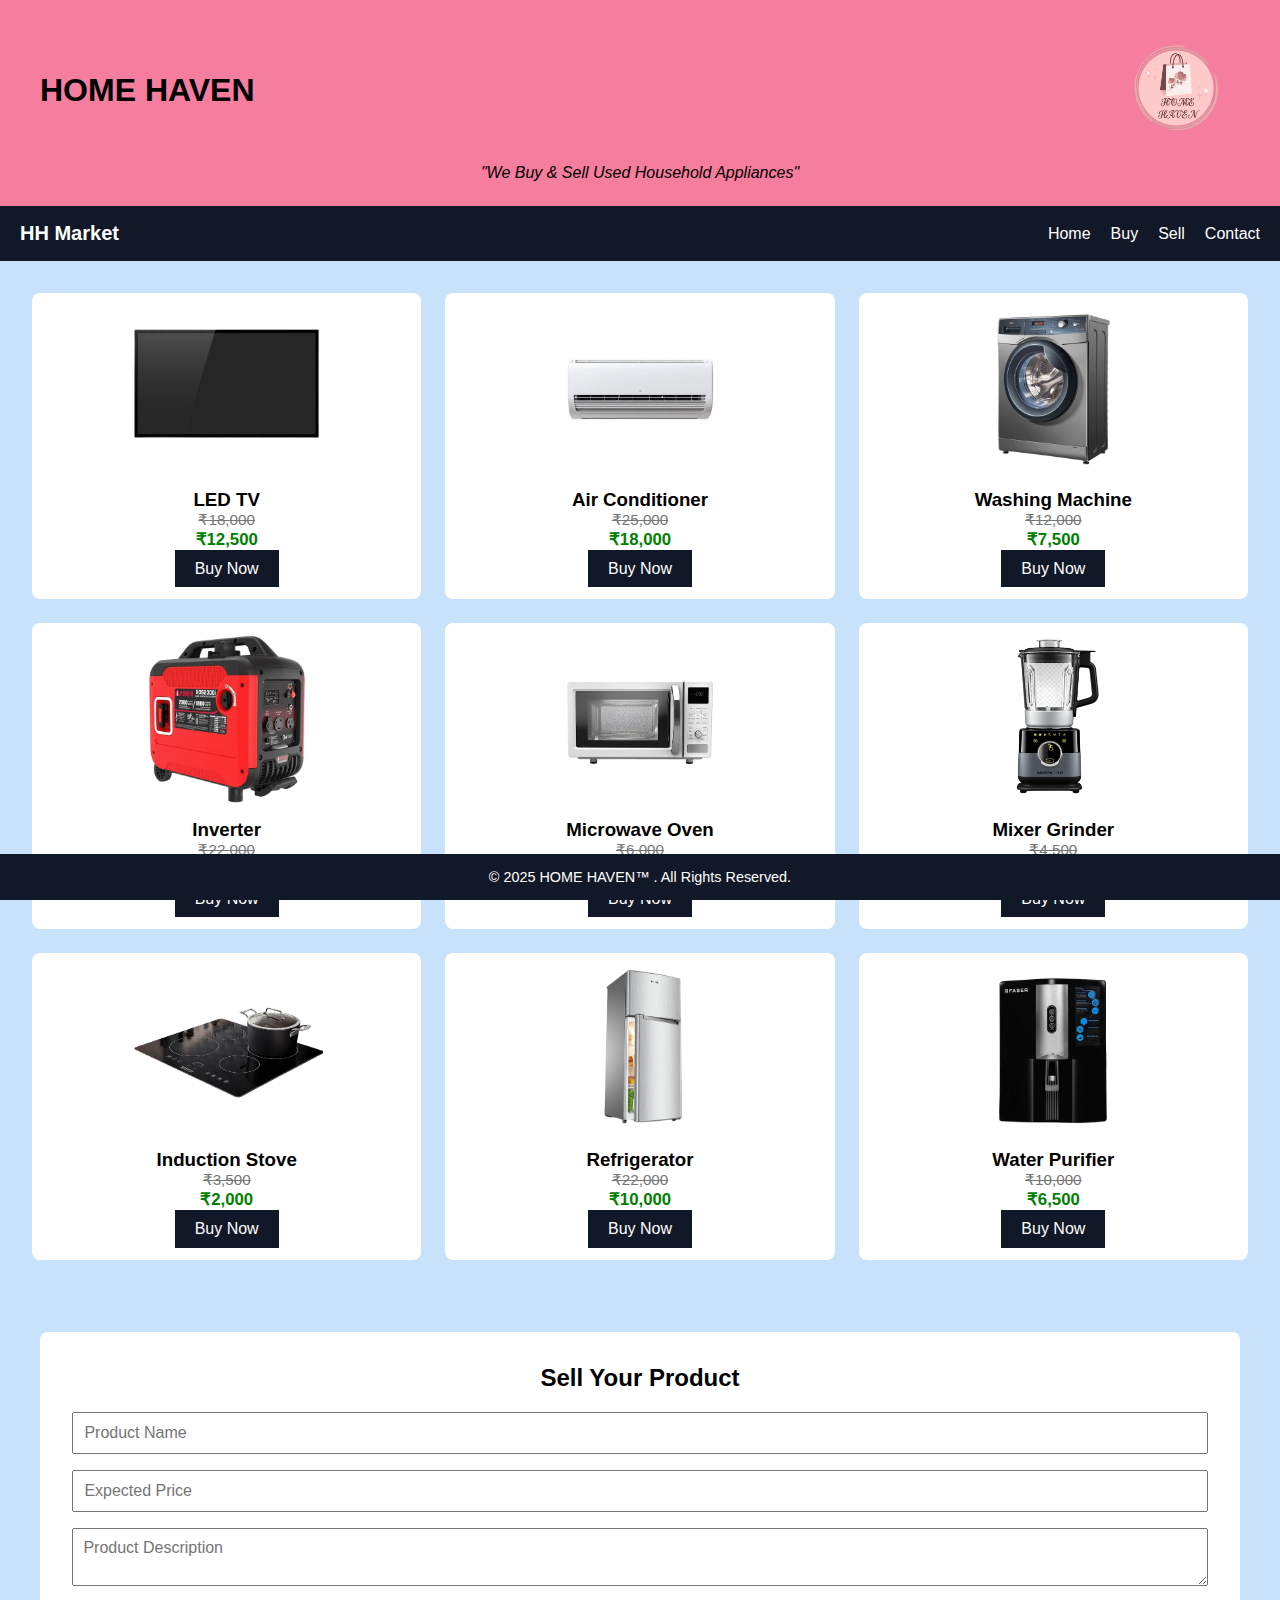
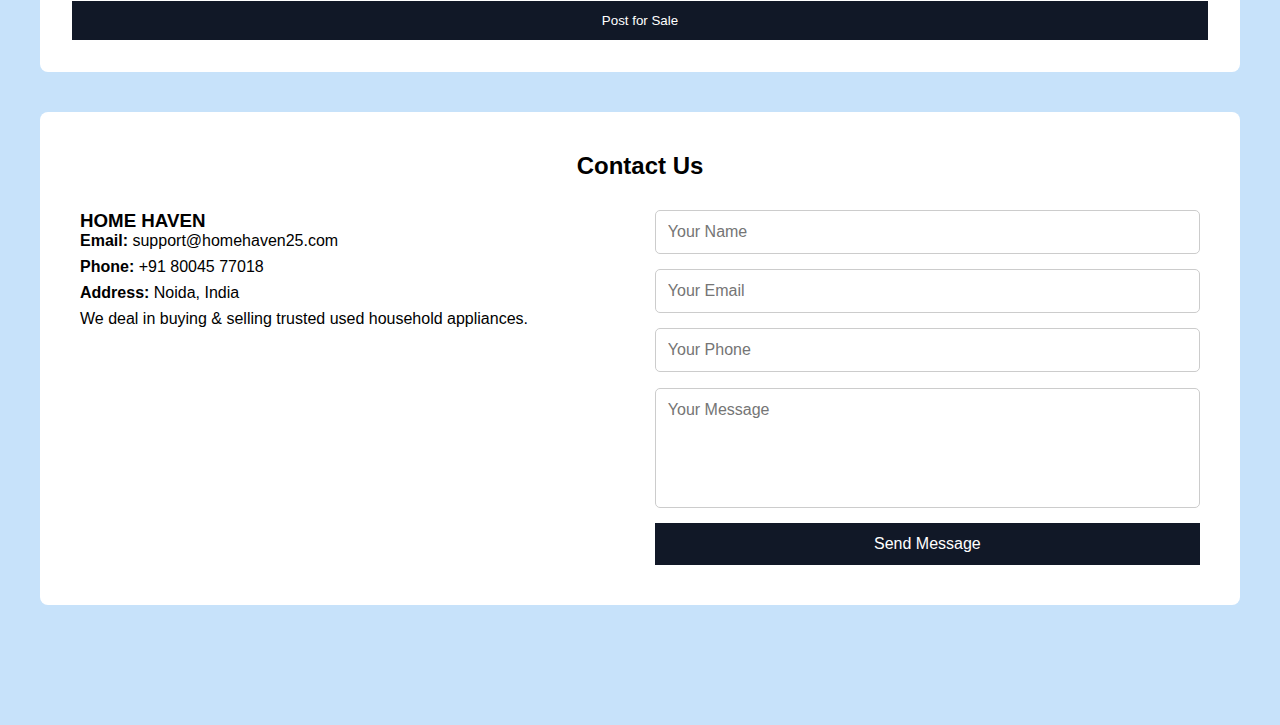
<file: index.html>
<!DOCTYPE html>
<html lang="en">
<head>
    <meta charset="UTF-8">
    <title>HOME HAVEN</title>
    <meta name="viewport" content="width=device-width, initial-scale=1.0">
    <link rel="stylesheet" href="./style.css">
</head>

<body>

<header>
    <div class="header-bar">
        <h1>HOME HAVEN</h1>
        <div class="logo">
            <img src="./images/Pink_and_White_Cute_Feminine_Fashion_Store_Logo-removebg-preview.png" alt="Home Haven Logo">
        </div>
    </div>
    <p><i>"We Buy & Sell Used Household Appliances"</i></p>
</header>

<nav>
    <h2>HH Market</h2>

    <input type="checkbox" id="menu-toggle">
    <label for="menu-toggle" class="hamburger">☰</label>

    <ul class="nav-links">
        <li><a href="#">Home</a></li>
        <li><a href="#buy">Buy</a></li>
        <li><a href="#sell">Sell</a></li>
        <li><a href="#contact">Contact</a></li>
    </ul>
</nav>

<!-- PRODUCTS -->
<section class="container" id="buy">

    <div class="card">
        <img src="./images/Realistic_television_screen-removebg-preview.png" alt="LED TV">
        <h3>LED TV</h3>
        <p class="old-price">₹18,000</p>
        <p class="new-price">₹12,500</p>
        <button class="buy-btn">Buy Now</button>
    </div>

    <div class="card">
        <img src="./images/Air_conditioner_isolated_on_transparent_background___Premium_AI-generated_PSD-removebg-preview.png" alt="Air Conditioner">
        <h3>Air Conditioner</h3>
        <p class="old-price">₹25,000</p>
        <p class="new-price">₹18,000</p>
        <button class="buy-btn">Buy Now</button>
    </div>

    <div class="card">
        <img src="./images/IMGBIN_com_-_Download_Transparent_PNG_Images__For_Free-removebg-preview.png" alt="Washing Machine">
        <h3>Washing Machine</h3>
        <p class="old-price">₹12,000</p>
        <p class="new-price">₹7,500</p>
        <button class="buy-btn">Buy Now</button>
    </div>

    <div class="card">
        <img src="./images/A-iPower_2300_Watt_Portable_Inverter_Generator-removebg-preview.png" alt="Inverter">
        <h3>Inverter</h3>
        <p class="old-price">₹22,000</p>
        <p class="new-price">₹15,000</p>
        <button class="buy-btn">Buy Now</button>
    </div>

    <div class="card">
        <img src="./images/Forno_microondas_isolado_em_fundo_transparente___PSD_Premium_gerado_com_IA-removebg-preview.png" alt="Microwave Oven">
        <h3>Microwave Oven</h3>
        <p class="old-price">₹6,000</p>
        <p class="new-price">₹4,000</p>
        <button class="buy-btn">Buy Now</button>
    </div>

    <div class="card">
        <img src="./images/Transparent_Mixer_Clipart_-_Kitchen_Blender_On_Transparent_Background__HD_Png_Download_872x1491__-_PngFind-removebg-preview.png" alt="Mixer Grinder">
        <h3>Mixer Grinder</h3>
        <p class="old-price">₹4,500</p>
        <p class="new-price">₹2,900</p>
        <button class="buy-btn">Buy Now</button>
    </div>

    <div class="card">
        <img src="./images/Turn_Up_the_Heat_With_Induction_Cooktops_-_Fine___-removebg-preview.png" alt="Induction Stove">
        <h3>Induction Stove</h3>
        <p class="old-price">₹3,500</p>
        <p class="new-price">₹2,000</p>
        <button class="buy-btn">Buy Now</button>
    </div>

    <div class="card">
        <img src="./images/Refrigerator_Icon_PNG-removebg-preview.png" alt="Refrigerator">
        <h3>Refrigerator</h3>
        <p class="old-price">₹22,000</p>
        <p class="new-price">₹10,000</p>
        <button class="buy-btn">Buy Now</button>
    </div>

    <div class="card">
        <img src="./images/Faber_Galaxy_Plus_RO+UV+UF+MAT_Water_Purifier-removebg-preview.png" alt="Water Purifier">
        <h3>Water Purifier</h3>
        <p class="old-price">₹10,000</p>
        <p class="new-price">₹6,500</p>
        <button class="buy-btn">Buy Now</button>
    </div>


</section>

<!-- SELL FORM -->
<section class="sell" id="sell">
    <h2>Sell Your Product</h2>

     <form action="./sale.html" method="get" target="_blank">
        <input type="text" placeholder="Product Name" required>
        <input type="number" placeholder="Expected Price" required>
        <textarea placeholder="Product Description"></textarea>
        <button type="submit">Post for Sale</button>
    </form>
</section>
<!-- CONTACT SECTION -->
<section class="contact" id="contact">
    <h2>Contact Us</h2>

    <div class="contact-wrapper">

        <!-- COMPANY DETAILS -->
        <div class="contact-details">
            <h3>HOME HAVEN</h3>
            <p><strong>Email:</strong> support@homehaven25.com</p>
            <p><strong>Phone:</strong> +91 80045 77018</p>
            <p><strong>Address:</strong> Noida, India</p>
            <p>We deal in buying & selling trusted used household appliances.</p>
        </div>

        <!-- CONTACT FORM -->
        <form class="contact-form" action="./contact.html" method="get" target="_blank">
            <input type="text" placeholder="Your Name" required>
            <input type="email" placeholder="Your Email" required>
            <input type="tel" placeholder="Your Phone">
            <textarea placeholder="Your Message" required></textarea>
            <button type="submit">Send Message</button>
        </form>

    </div>
</section>

<footer>
    <p>© 2025 HOME HAVEN™ . All Rights Reserved.</p>
</footer>

</body>
</html>
</file>
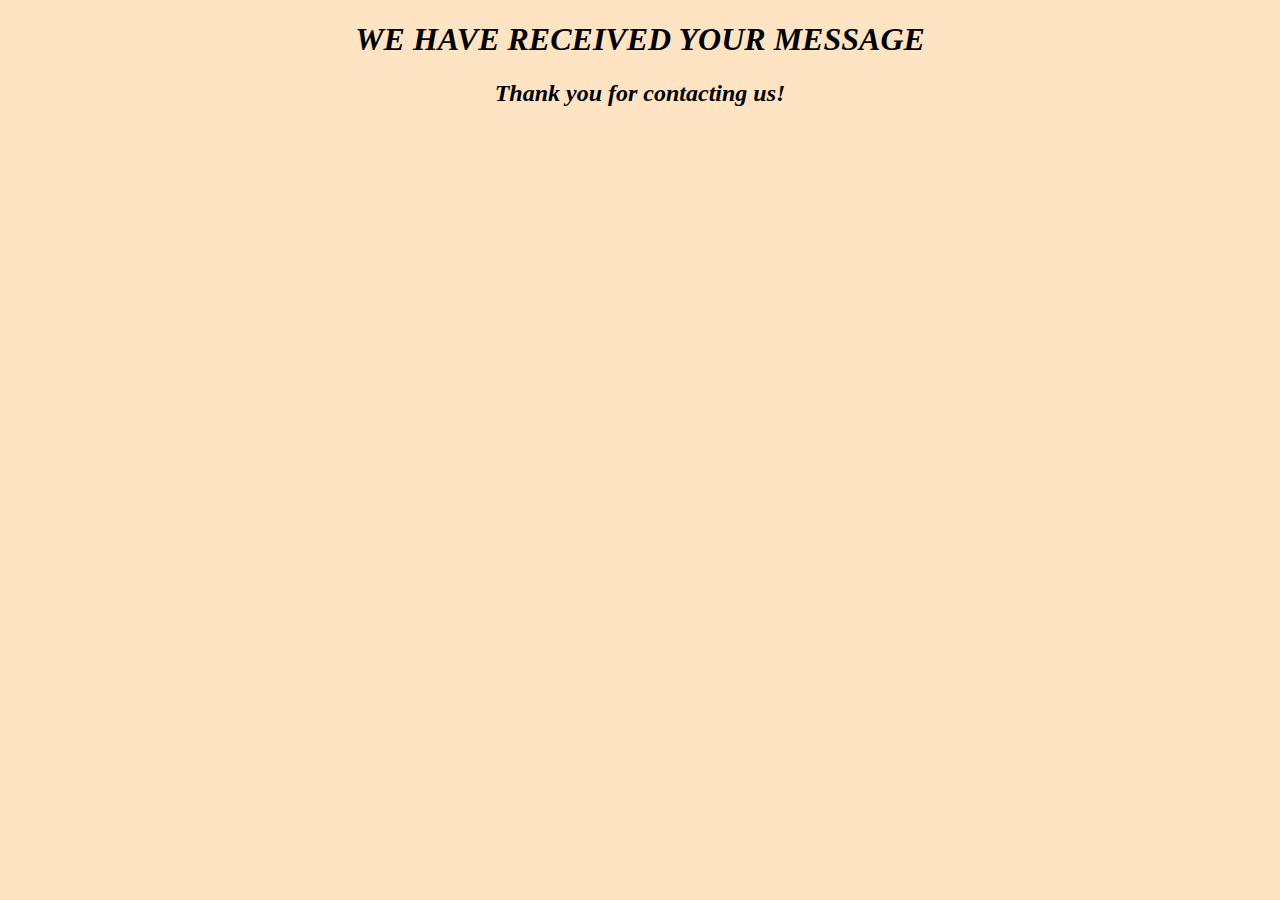
<file: contact.html>
<!DOCTYPE html>
<html lang="en">
<head>
    <meta charset="UTF-8">
    <meta name="viewport" content="width=device-width, initial-scale=1.0">
    <title>Contact</title>
</head>
<body style="background-color: bisque;">
    <i><h1><center>WE HAVE RECEIVED YOUR MESSAGE</center></h1>
    <h2><center>Thank you for contacting us!</center></h2></i>
</body>
</html>
</file>
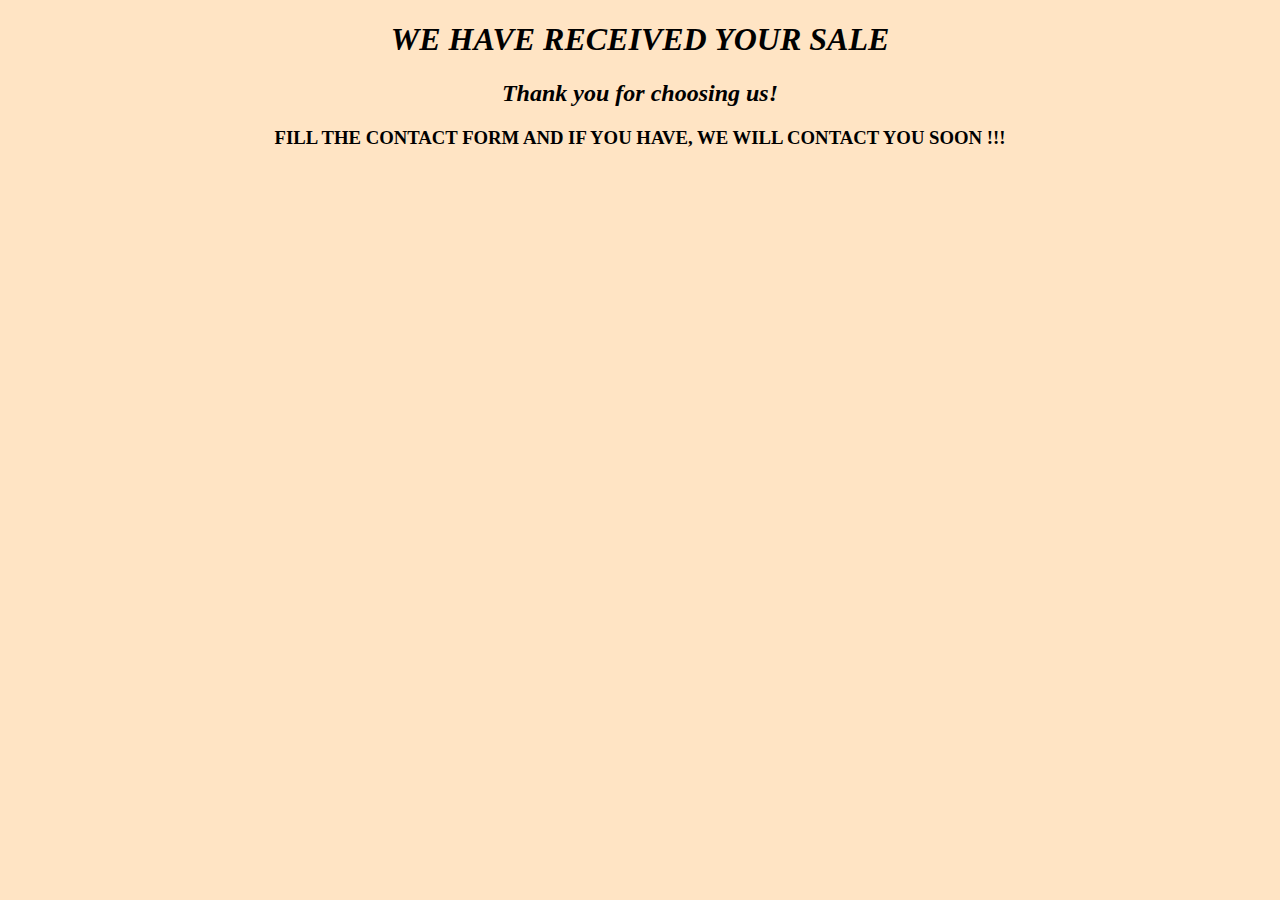
<file: sale.html>
<!DOCTYPE html>
<html lang="en">
<head>
    <meta charset="UTF-8">
    <meta name="viewport" content="width=device-width, initial-scale=1.0">
    <title>Sale</title>
</head>
<body style="background-color: bisque;">
    <i><h1><center>WE HAVE RECEIVED YOUR SALE</center></h1>
    <h2><center>Thank you for choosing us!</center></h2></i>
    <h3><center>FILL THE CONTACT FORM AND IF YOU HAVE, WE WILL CONTACT YOU SOON !!!</center></h3>
</body>
</html>
</file>
<file: style.css>
* {
    margin: 0;
    padding: 0;
    box-sizing: border-box;
    font-family: Arial, sans-serif;
}

html {
    font-size: 100%;
}

body {
    background: #c7e2fa;
    padding-bottom: 5rem;
}

/* ================= HEADER ================= */
header {
    background: #f57d9d;
    padding: 1.5rem 2rem;
    text-align: center;
}

.header-bar {
    display: flex;
    justify-content: space-between;
    align-items: center;
    max-width: 75rem;
    margin: auto;
}

header p {
    margin-top: 0.5rem;
}

.logo {
    width: 8rem;
}

.logo img {
    width: 100%;
}

/* ================= NAV ================= */
nav {
    background: #111827;
    display: flex;
    justify-content: space-between;
    align-items: center;
    padding: 1rem 1.25rem;
    position: relative;
}

nav h2 {
    color: white;
    font-size: 1.25rem;
}

#menu-toggle {
    display: none;
}

.hamburger {
    display: none;
    color: white;
    font-size: 1.8rem;
    cursor: pointer;
}

.nav-links {
    list-style: none;
    display: flex;
}

.nav-links li {
    margin-left: 1.25rem;
}

.nav-links a {
    color: white;
    text-decoration: none;
    font-size: 1rem;
}

/* ================= PRODUCTS ================= */
.container {
    padding: 2rem;
    display: grid;
    grid-template-columns: repeat(3, 1fr);
    gap: 1.5rem;
}

.card {
    background: white;
    text-align: center;
    border-radius: 0.5rem;
    padding-bottom: 0.75rem;
}

.card img {
    width: 100%;
    height: 12rem;
    object-fit: contain;
    padding: 0.75rem;
}

.old-price {
    text-decoration: line-through;
    color: #777;
    font-size: 0.95rem;
}

.new-price {
    color: green;
    font-weight: bold;
    font-size: 1.05rem;
}

.buy-btn {
    background: #111827;
    color: white;
    border: none;
    padding: 0.6rem 1.25rem;
    cursor: pointer;
    font-size: 1rem;
}

.buy-btn:hover {
    background: #f57d9d;
}

/* ================= SELL ================= */
.sell {
    background: white;
    margin: 2.5rem;
    padding: 2rem;
    border-radius: 0.5rem;
}

.sell h2 {
    text-align: center;
    margin-bottom: 1.25rem;
}

.sell form {
    display: flex;
    flex-direction: column;
    gap: 0.95rem;
}

.sell input,
.sell textarea {
    padding: 0.65rem;
    font-size: 1rem;
}

.sell button {
    background: #111827;
    color: white;
    border: none;
    padding: 0.75rem;
    cursor: pointer;
}

.sell button:hover {
    background: #f57d9d;
}

/* ================= CONTACT ================= */
.contact {
    background: white;
    margin: 2.5rem;
    padding: 2.5rem;
    border-radius: 0.5rem;
}

.contact h2 {
    text-align: center;
    margin-bottom: 1.85rem;
}

.contact-wrapper {
    display: grid;
    grid-template-columns: 1fr 1fr;
    gap: 1.85rem;
}

.contact-details p {
    margin-bottom: 0.5rem;
}

.contact-form {
    display: flex;
    flex-direction: column;
    gap: 0.95rem;
}

.contact-form input,
.contact-form textarea {
    padding: 0.75rem;
    font-size: 1rem;
    border: 0.0625rem solid #ccc;
    border-radius: 0.3125rem;
}

.contact-form textarea {
    resize: none;
    height: 7.5rem;
}

.contact-form button {
    background: #111827;
    color: white;
    padding: 0.75rem;
    border: none;
    cursor: pointer;
    font-size: 1rem;
}

.contact-form button:hover {
    background: #f57d9d;
}

/* ================= FOOTER ================= */
footer {
    background: #111827;
    color: white;
    text-align: center;
    padding: 0.95rem;
    position: fixed;
    bottom: 0;
    width: 100%;
    font-size: 0.9rem;
}

/* ================= MOBILE ================= */
@media (max-width: 48em) {

    body {
        background-color: #95b2f0;
    }

    .container {
        grid-template-columns: 1fr;
    }

    .hamburger {
        display: block;
    }

    .nav-links {
        display: none;
        flex-direction: column;
        background: #111827;
        position: absolute;
        top: 100%;
        left: 0;
        width: 100%;
    }

    #menu-toggle:checked + .hamburger + .nav-links {
        display: flex;
    }

    .contact-wrapper {
        grid-template-columns: 1fr;
    }

    .contact,
    .sell {
        margin: 1.25rem;
        padding: 1.6rem;
    }
}

/* ================= TABLET ================= */
@media (max-width: 64em) {
    body {
        background-color: #f3d9ff;
    }
}
</file>
